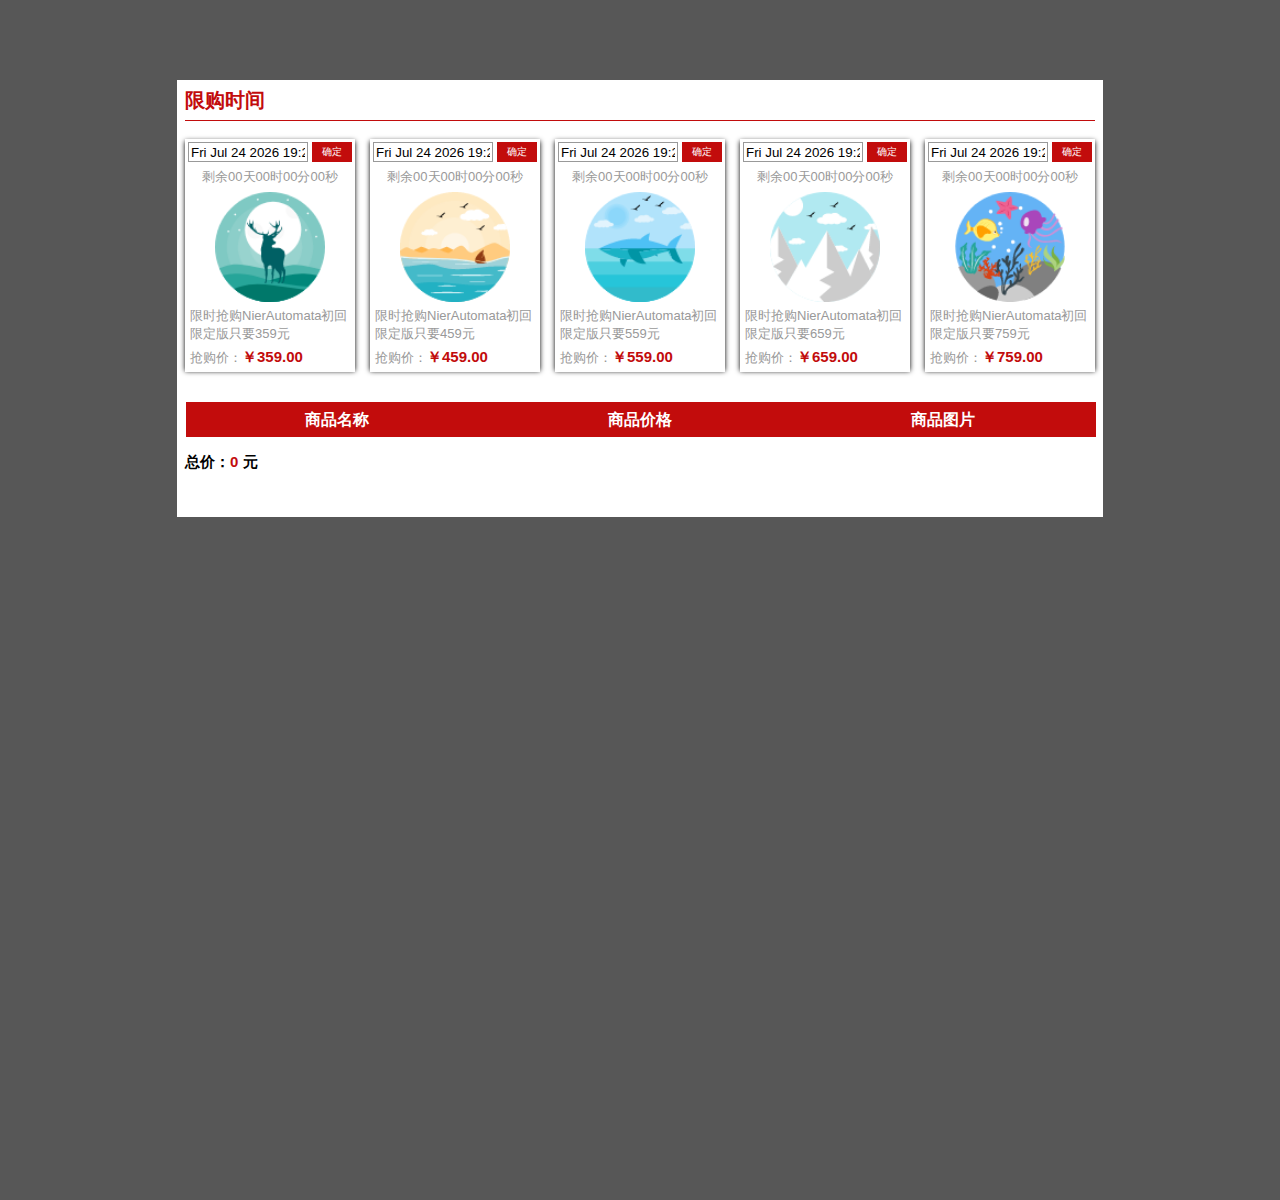
<file: index.html>
<html>
	<head>
		<meta charset="utf-8"/>
		<title>商品下架效果</title>
		<link rel="stylesheet" type="text/css" href="css/index.css"/>
	</head>
	<body>			
		<div class="content">
			<h3 class="title">限购时间</h3>
			<ul class="display">
				<!-- <li class='goods'>
					<div class='cover'>
						<input class='date' type='date' name='date'/>
						<button class='confirm'>确定</button>
						<span class='countdown'>剩余00天00时00分00秒</span>
						<img class='pic' src='images/icon_1.png' alt='a pic of goods'/>
						<span class='desc'>限时抢购NierAutomata初回限定版只要599元</span>
						<span class='price'>抢购价：<strong class='num'>￥659.00</strong></span>
					</div>
				</li> -->
			</ul>
			<div class="yxj">
				<ul class="nav">
					<li class="nav_li">商品名称</li>
					<li class="nav_li">商品价格</li>
					<li class="nav_li">商品图片</li>	
				</ul>
				<!-- <ul class='yxj_goods'>
					<li>
						<span class='yxj_name'>限时抢购NierAutomata初回限定版只要599元</span>
					</li>
					<li>359.00</li>
					<li>
						<img class='yxj_pic' src='images/icon_1.png' alt='pic'/>
					</li>
				</ul> -->
				<div class="T_price">总价：<strong class="money">0</strong> 元</div>
			</div>		
		</div>
		<script type="text/javascript" src="js/index.js"></script>
	</body>
</html>
</file>
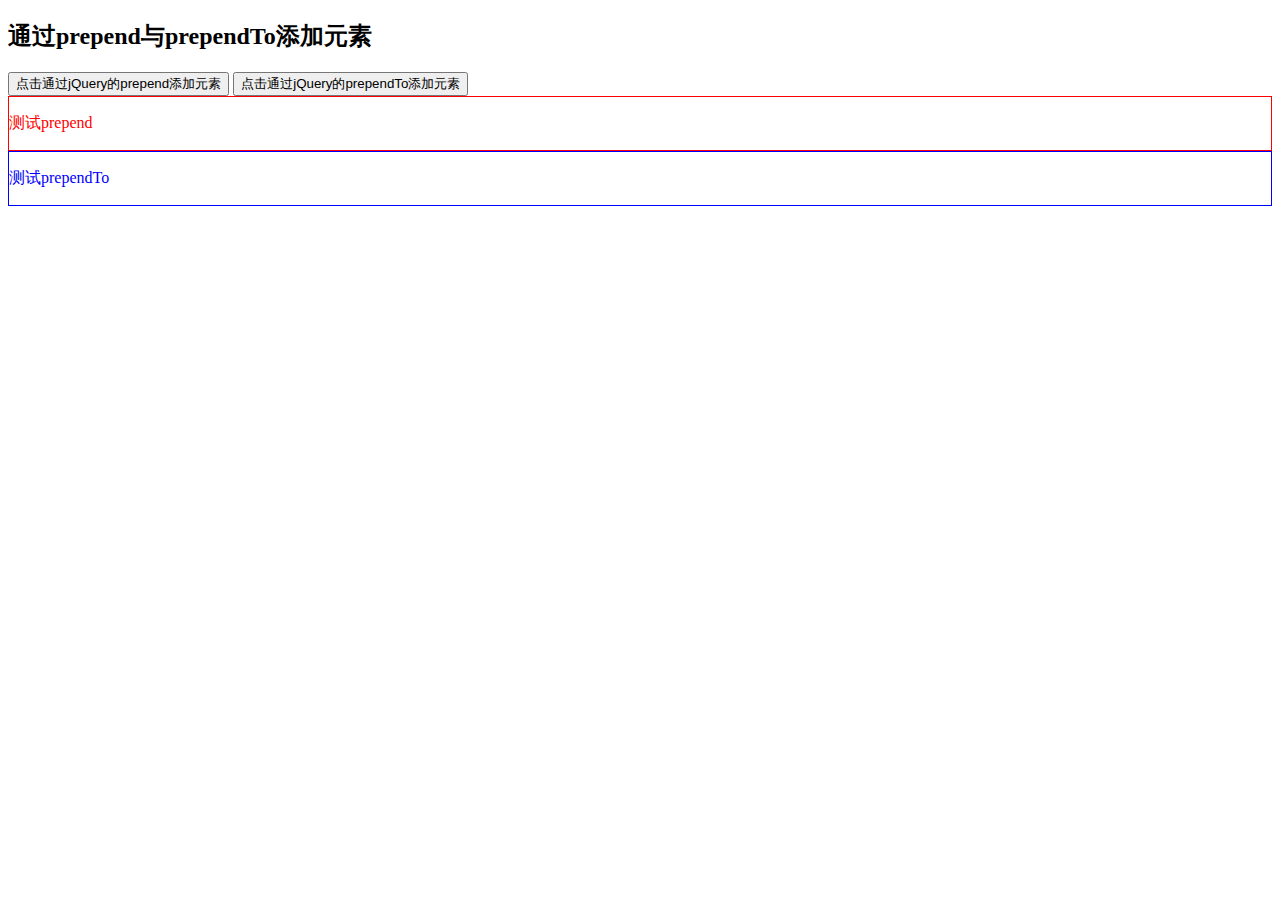
<file: js/prepend.html>
<!DOCTYPE html>
<html>

<head>
    <meta http-equiv="Content-type" content="text/html; charset=utf-8" />
    <title></title>
    <script src="http://lib.baidu.com/jquery/1.9.1/jquery.js"></script>
    <script src="http://lib.sinaapp.com/js/jquery/1.9.1/jquery-1.9.1.min.js"></script>
    <style>
    .aaron1{
        border: 1px solid red;
    }
    .aaron1 p {
        color: red;
    }
    .aaron2{
        border: 1px solid blue;
    }
    .aaron2 p {
        color: blue;
    }
    </style>
</head>

<body>
    <h2>通过prepend与prependTo添加元素</h2>
    <button id="bt1">点击通过jQuery的prepend添加元素</button>
    <button id="bt2">点击通过jQuery的prependTo添加元素</button>
    <div class="aaron1">
        <p>测试prepend</p>
    </div>
    <div class="aaron2">
        <p>测试prependTo</p>
    </div>
    <script type="text/javascript">
    $("#bt1").on('click', function() {
        //找到class="aaron1"的div节点
        //然后通过prepend在内部的首位置添加一个新的p节点
        $('.aaron1')
            .prepend('<p>prepend增加的p元素</p>')
    })
    </script>
    <script type="text/javascript">
    $("#bt2").on('click', function() {
        //找到class="aaron2"的div节点
        //然后通过prependTo内部的首位置添加一个新的p节点
        $('<p>prependTo增加的p元素</p>')
            .prependTo($('.aaron2'))
    })
    </script>
</body>

</html>
</file>
<file: css/index.css>
html,body{
	padding:0;
	margin:0;
	width:auto;
	height:1200px;
	font-family:Verdana,Arial,sans-serif;
	font-size:small;
	background-color:#575757;
}
.content{
	position:absolute;
	top:80px;
	left:50%;
	transform:translateX(-50%);
	width:910px;
	height:auto;
	padding:0 8px;
	background-color:#fff;
}
.title{
	position:relative;
	width:910px;
	height:40px;
	line-height:40px;
	margin:0;	
	color:#c20c0c;
	font-size:20px;
	border-bottom:1px solid #c20c0c;
}
.display{
	position:relative;
	width:910px;
	height:230px;
	padding:5px 0 20px;
	list-style-type:none;
}
.goods{
	float:left;
	position:relative;
	width:170px;
	height:230px;
	margin-right:15px;
	background:url(../images/yxj.jpg) no-repeat center;
	background-size:280px auto;
	box-shadow:0px 2px 5px 0px #000;
}
.goods:last-child{
	margin-right:0;
}
.goods:hover{
	margin-top:-3px;
	box-shadow:0px 2px 5px 1px #000;
}
.cover{
	display:block;
	position:absolute;
	top:0;
	left:0;
	width:170px;
	height:230px;
	padding-top:3px;
	background-color:#fff;
}
.date{
	position:relative;
	width:120px;
	height:20px;
	margin-left:3px;
	border:1px solid #999;
}
.confirm{
	float:right;
	position:relative;
	width:40px;
	height:20px;
	margin-right:3px;
	font-size:10px;
	color:#fff;
	background-color:#c20c0c;
	border:none;
}
.countdown{
	display:block;
	position:relative;
	width:170px;
	height:30px;
	color:#999;
	line-height:30px;
	text-align:center;
}
.pic{
	position:relative;
	width:110px;
	height:110px;
	margin:0 30px;
}
.desc{
	display:block;
	position:relative;
	width:160px;
	height:auto;
	color:#999;
	margin:5px;
}
.price{
	display:block;
	position:relative;
	width:160px;
	height:auto;
	color:#999;
	margin:0 5px;
}
.num{
	font-size:15px;
	color:#c20c0c;
}
.yxj{
	position:relative;
	width:910px;
	height:auto;
}
.nav{
	position:relative;
	width:910px;
	height:35px;
	line-height:35px;
	padding:0;
	margin:0;
	margin-left:0.5px;
	list-style-type:none;
	background-color:#c20c0c;
}
.nav_li{
	float:left;
	position:relative;
	width:303px;
	height:35px;
	color:#fff;
	font-size:16px;
	font-weight:bold;
	text-align:center;
}
.yxj_goods{
	position:relative;
	width:910px;
	height:100px;
	line-height:100px;
	padding:0;
	margin:0;
	color:#c20c0c;
	margin-top:10px;
	border:1px solid #c20c0c;
	list-style-type:none;
}
.yxj_goods li{
	float:left;
	position:relative;
	width:301px;
	height:100px;
	padding-left:2px;
	font-size:15px;
	font-weight:bold;
	text-align:center;
}
.yxj_name{
	display:block;
	position:relative;
	width:230px;
	height:100px;
	overflow:hidden;
	white-space:nowrap;
	text-overflow:ellipsis;
}
.yxj_pic{
	position:relative;
	width:90px;
	height:90px;
	margin-top:5px;
}
.T_price{
	position:relative;
	width:auto;
	height:50px;
	line-height:50px;
	margin-bottom:30px;
	font-size:15px;
	font-weight:bold;
}
.money{
	color:#c20c0c;
}
</file>
